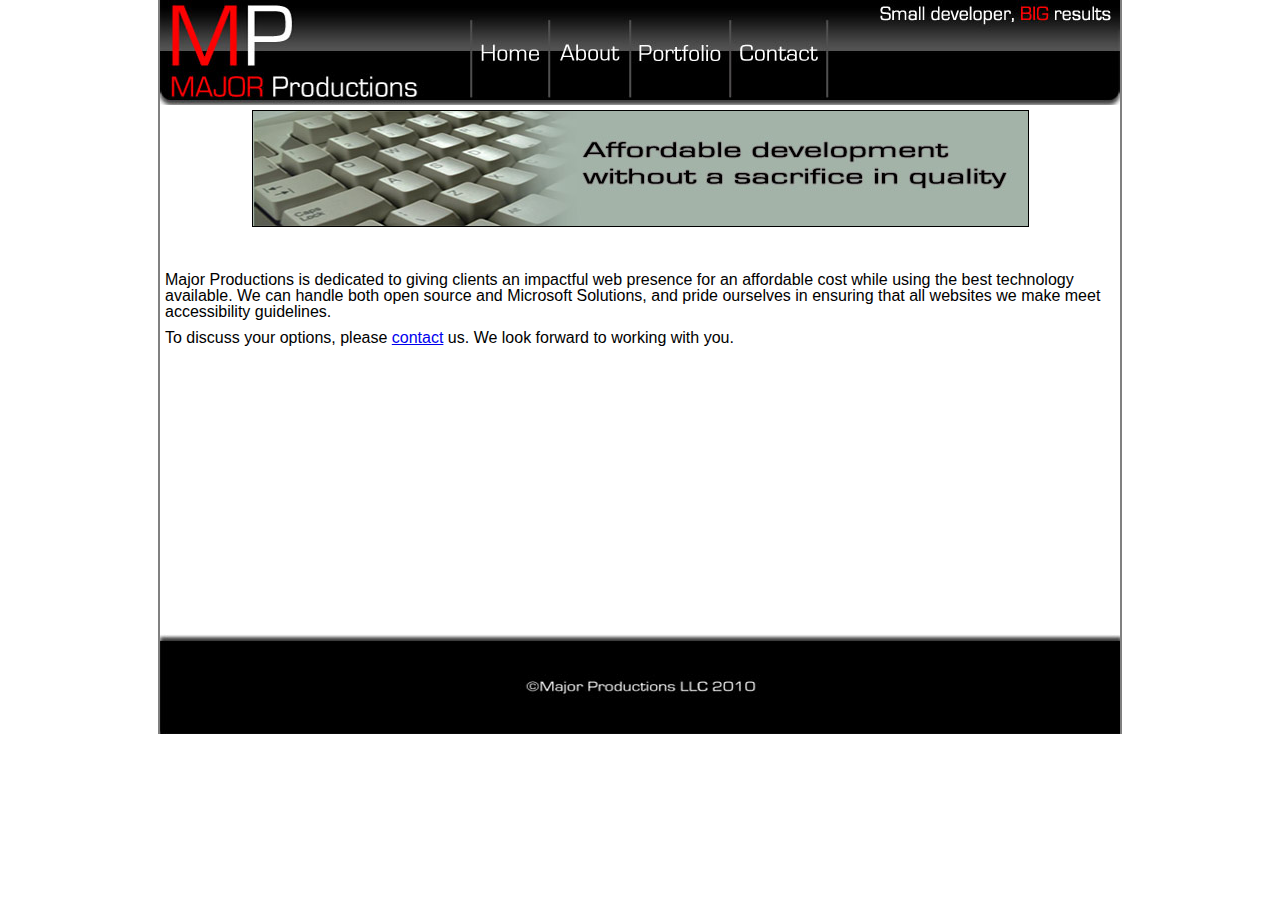
<file: index.html>
<!doctype html>
<html lang="en-us">
	<head>
		<meta charset="UTF-8" />
		<title>Major Productions</title>
		<link rel="stylesheet" type="text/css" href="css/reset.css" />
		<link rel="stylesheet" type="text/css" href="css/mp.css" />
		<link rel="stylesheet" type="text/css" href="css/index.css" />
	</head>
	
	<body>
		<div id="site">
			<div id="header">
					<ul>
						<li id="home"><a href="#" title="Home">Home</a></li>
						<li id="about"><a href="about.html" title="About">About</a></li>
						<li id="portfolio"><a href="portfolio.html" title="Portfolio">Portfolio</a></li>
						<li id="contact"><a href="contact.html" title="Contact">Contact</a></li>
					</ul>
			</div>
		
			<div id="content">
				<img src="images/keyboard.jpg" alt="Affordable development without a sacrifice in quality" id="keyboard" />
				<p>
					Major Productions is dedicated to giving clients an impactful web presence for an affordable cost while using the 
					best technology available.  We can handle both open source and Microsoft Solutions, and pride ourselves in ensuring 
					that all websites we make meet accessibility guidelines.
				</p>
				<p>
					To discuss your options, please <a href="contact.html">contact</a> us.  We look forward to working with you.
				</p>
				<div id="spacer"></div>
			</div>
			
			<div id="footer">
				&copy; Major Productions LLC 2010
			</div>
		</div>
	</body>
	
</html>
</file>
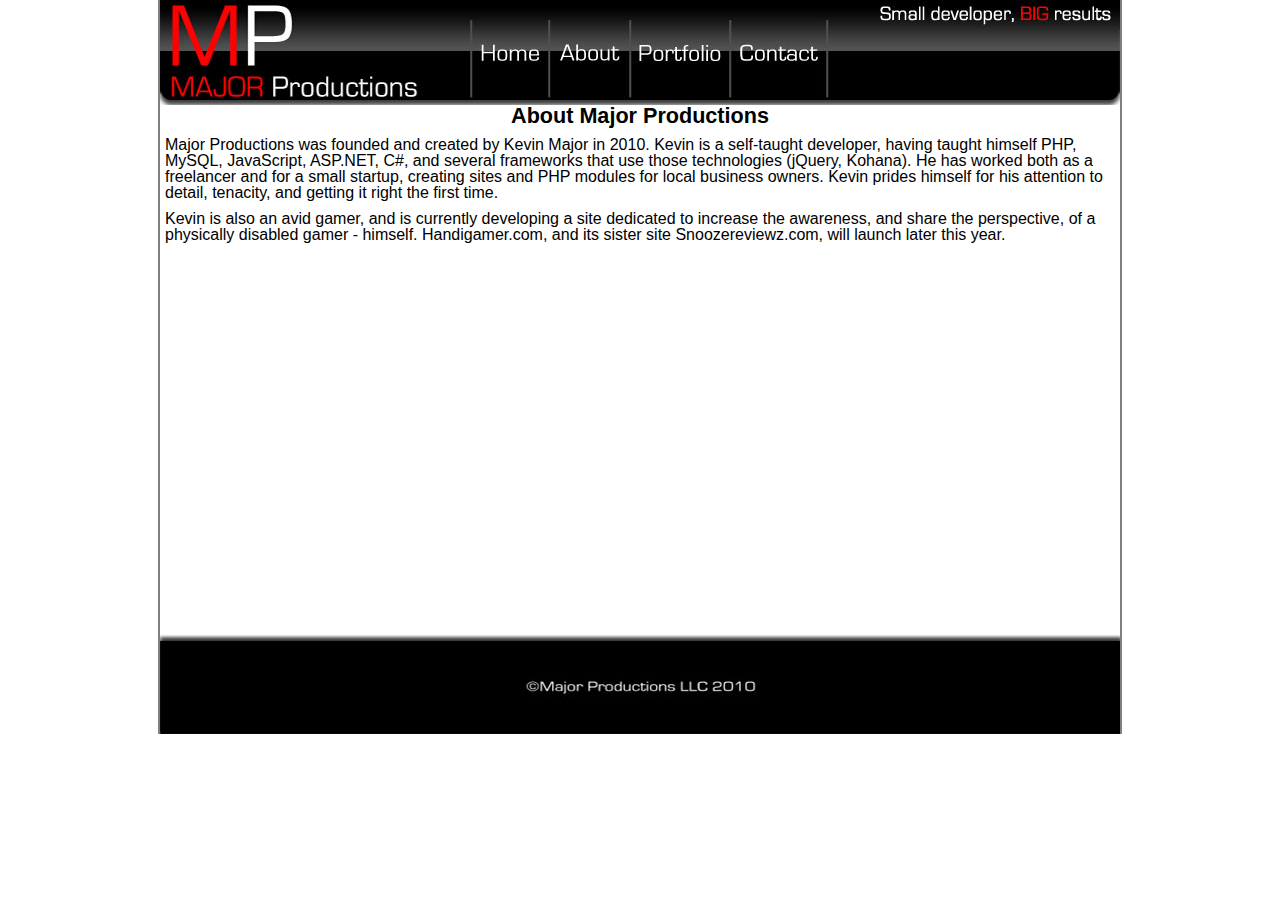
<file: about.html>
<!doctype html>
<html lang="en-us">
	<head>
		<meta charset="UTF-8" />
		<title>Major Productions - About</title>
		<link rel="stylesheet" type="text/css" href="css/reset.css" />
		<link rel="stylesheet" type="text/css" href="css/mp.css" />
		<link rel="stylesheet" type="text/css" href="css/about.css" />
	</head>
	
	<body>
		<div id="site">
			<div id="header">
					<ul>
						<li id="home"><a href="index.html" title="Home">Home</a></li>
						<li id="about"><a href="#" title="About">About</a></li>
						<li id="portfolio"><a href="portfolio.html" title="Portfolio">Portfolio</a></li>
						<li id="contact"><a href="contact.html" title="Contact">Contact</a></li>
					</ul>
			</div>
		
			<div id="content">
				<h1>About Major Productions</h1>
				<p>
					Major Productions was founded and created by Kevin Major in 2010.  Kevin is a self-taught developer, having taught himself 
					PHP, MySQL, JavaScript, ASP.NET, C#, and several frameworks that use those technologies (jQuery, Kohana).  He has worked both 
					as a freelancer and for a small startup, creating sites and PHP modules for local business owners.  Kevin prides himself for 
					his attention to detail, tenacity, and getting it right the first time.
				</p>
				<p>
					Kevin is also an avid gamer, and is currently developing a site dedicated to increase the awareness, and share the perspective, of 
					a physically disabled gamer - himself.  Handigamer.com, and its sister site Snoozereviewz.com, will launch later this year.
				</p>
				<div id="spacer"></div>
			</div>
			
			<div id="footer">
				&copy; Major Productions LLC 2010
			</div>
		</div>
	</body>
	
</html>
</file>
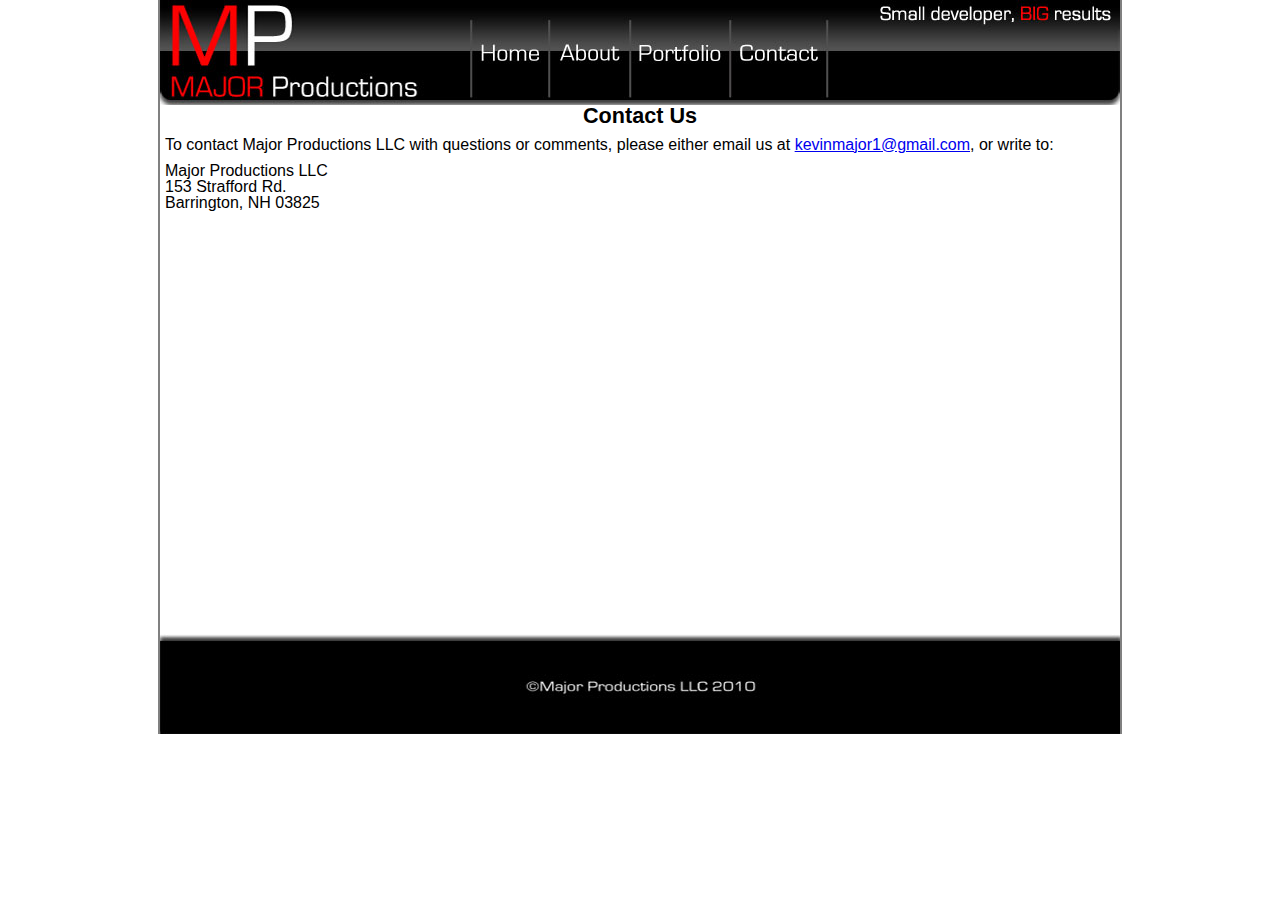
<file: contact.html>
<!doctype html>
<html lang="en-us">
	<head>
		<meta charset="UTF-8" />
		<title>Major Productions - Contact</title>
		<link rel="stylesheet" type="text/css" href="css/reset.css" />
		<link rel="stylesheet" type="text/css" href="css/mp.css" />
		<link rel="stylesheet" type="text/css" href="css/contact.css" />
	</head>
	
	<body>
		<div id="site">
			<div id="header">
					<ul>
						<li id="home"><a href="index.html" title="Home">Home</a></li>
						<li id="about"><a href="about.html" title="About">About</a></li>
						<li id="portfolio"><a href="portfolio.html" title="Portfolio">Portfolio</a></li>
						<li id="contact"><a href="#" title="Contact">Contact</a></li>
					</ul>
			</div>
		
			<div id="content">
				<h1>Contact Us</h1>
				<p>To contact Major Productions LLC with questions or comments, please either email us at 
				<a href="mailto:kevinmajor1@gmail.com">kevinmajor1@gmail.com</a>, or write to:</p>
				<p>Major Productions LLC<br />
				153 Strafford Rd.<br />
				Barrington, NH 03825</p>
				<div id="spacer"></div>
			</div>
			
			<div id="footer">
				&copy; Major Productions LLC 2010
			</div>
		</div>
	</body>
	
</html>
</file>
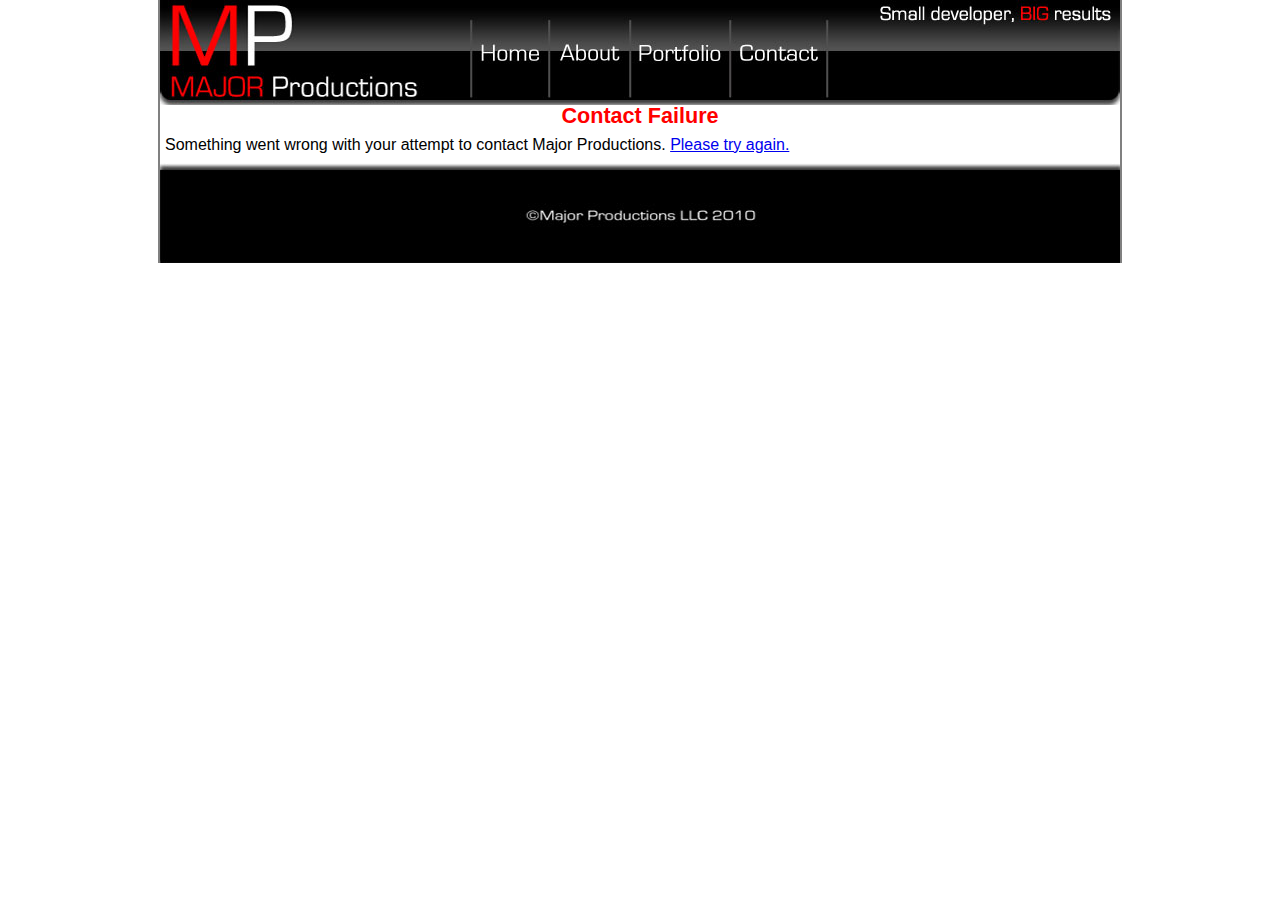
<file: failure.html>
<!doctype html>
<html lang="en-us">
	<head>
		<meta charset="UTF-8" />
		<title>Major Productions - Contact Failure</title>
		<link rel="stylesheet" type="text/css" href="css/reset.css" />
		<link rel="stylesheet" type="text/css" href="css/mp.css" />
		<link rel="stylesheet" type="text/css" href="css/failure.css" />
	</head>
	
	<body>
		<div id="site">
			<div id="header">
					<ul>
						<li id="home"><a href="index.html" title="Home">Home</a></li>
						<li id="about"><a href="about.html" title="About">About</a></li>
						<li id="portfolio"><a href="portfolio.html" title="Portfolio">Portfolio</a></li>
						<li id="contact"><a href="contact.html" title="Contact">Contact</a></li>
					</ul>
			</div>
		
			<div id="content">
				<h1>Contact Failure</h1>
				<p>Something went wrong with your attempt to contact Major Productions.  <a href="contact.html">Please try again.</a></p>
			</div>
			
			<div id="footer">
				&copy; Major Productions LLC 2010
			</div>
		</div>
	</body>
	
</html>
</file>
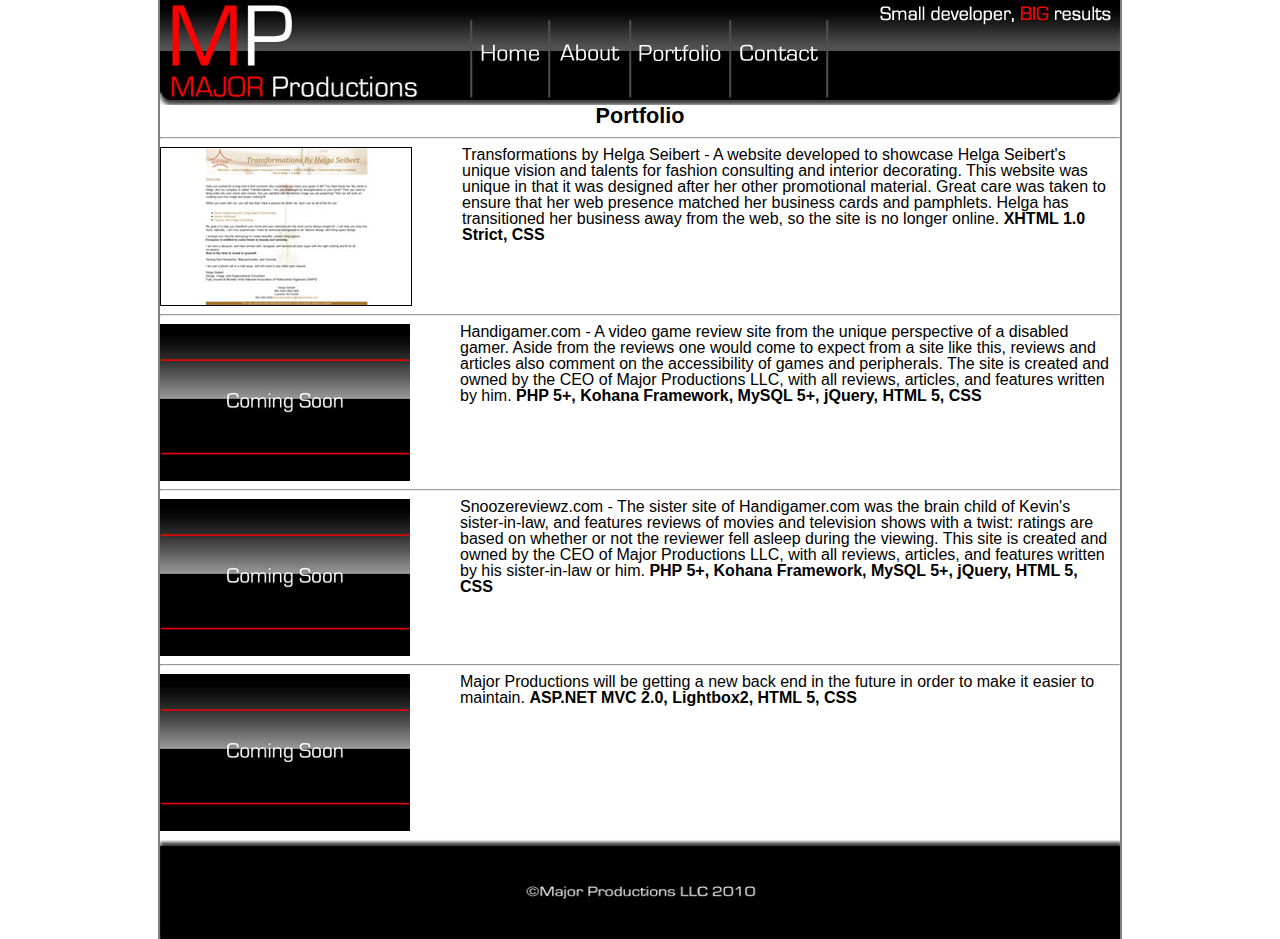
<file: portfolio.html>
<!doctype html>
<html lang="en-us">
	<head>
		<meta charset="UTF-8" />
		<title>Major Productions - Portfolio</title>
		<link rel="stylesheet" type="text/css" href="css/reset.css" />
		<link rel="stylesheet" type="text/css" href="css/mp.css" />
		<link rel="stylesheet" type="text/css" href="css/portfolio.css" />
		<link rel="stylesheet" type="text/css" href="css/lightbox.css" />
		<script type="text/javascript" src="js/prototype.js"></script>
		<script type="text/javascript" src="js/scriptaculous.js?load=effects,builder"></script>
		<script type="text/javascript" src="js/lightbox.js"></script>
	</head>
	
	<body>
		<div id="site">
			<div id="header">
					<ul>
						<li id="home"><a href="index.html" title="Home">Home</a></li>
						<li id="about"><a href="about.html" title="About">About</a></li>
						<li id="portfolio"><a href="#" title="Portfolio">Portfolio</a></li>
						<li id="contact"><a href="contact.html" title="Contact">Contact</a></li>
					</ul>
			</div>
		
			<div id="content">
				<h1>Portfolio</h1>
				<hr />
				<a href="images/Helga.jpg" rel="lightbox" title="Transformations by Helga Seibert"><img src="images/Helga_thumb.jpg" alt="Transformations by Helga Seibert" style="border: 1px solid #000;" /></a>
				<div class="portDesc">
					Transformations by Helga Seibert - A website developed to showcase Helga Seibert's unique vision and talents for fashion consulting and 
					interior decorating.  This website was unique in that it was designed after her other promotional material.  Great care was taken to 
					ensure that her web presence matched her business cards and pamphlets.  Helga has transitioned her business away from the web, 
					so the site is no longer online.  <span class="techSpecs">XHTML 1.0 Strict, CSS</span>
				</div>
				<hr />
				<img src="images/Thumb.jpg" alt="Coming Soon - Handigamer.com" />
				<div class="portDesc">
					Handigamer.com - A video game review site from the unique perspective of a disabled gamer.  Aside from the reviews one would come to 
					expect from a site like this, reviews and articles also comment on the accessibility of games and peripherals.  The site is created and 
					owned by the CEO of Major Productions LLC, with all reviews, articles, and features written by him.  <span class="techSpecs">PHP 5+, 
					Kohana Framework, MySQL 5+, jQuery, HTML 5, CSS</span>
				</div>
				<hr />
				<img src="images/Thumb.jpg" alt="Coming Soon - Snoozereviewz.com" />
				<div class="portDesc">
					Snoozereviewz.com - The sister site of Handigamer.com was the brain child of Kevin's sister-in-law, and features reviews of movies and 
					television shows with a twist: ratings are based on whether or not the reviewer fell asleep during the viewing.  This site is created 
					and owned by the CEO of Major Productions LLC, with all reviews, articles, and features written by his sister-in-law or him.  
					<span class="techSpecs">PHP 5+, Kohana Framework, MySQL 5+, jQuery, HTML 5, CSS</span>
				</div>
				<hr />
				<img src="images/Thumb.jpg" alt="Coming Soon - Revamped Major Productions" />
				<div class="portDesc">
					Major Productions will be getting a new back end in the future in order to make it easier to maintain.  <span class="techSpecs">ASP.NET MVC 2.0, 
					Lightbox2, HTML 5, CSS</span>
				</div>
			</div>
			
			<div id="footer">
				&copy; Major Productions LLC 2010
			</div>
		</div>
	</body>
	
</html>
</file>
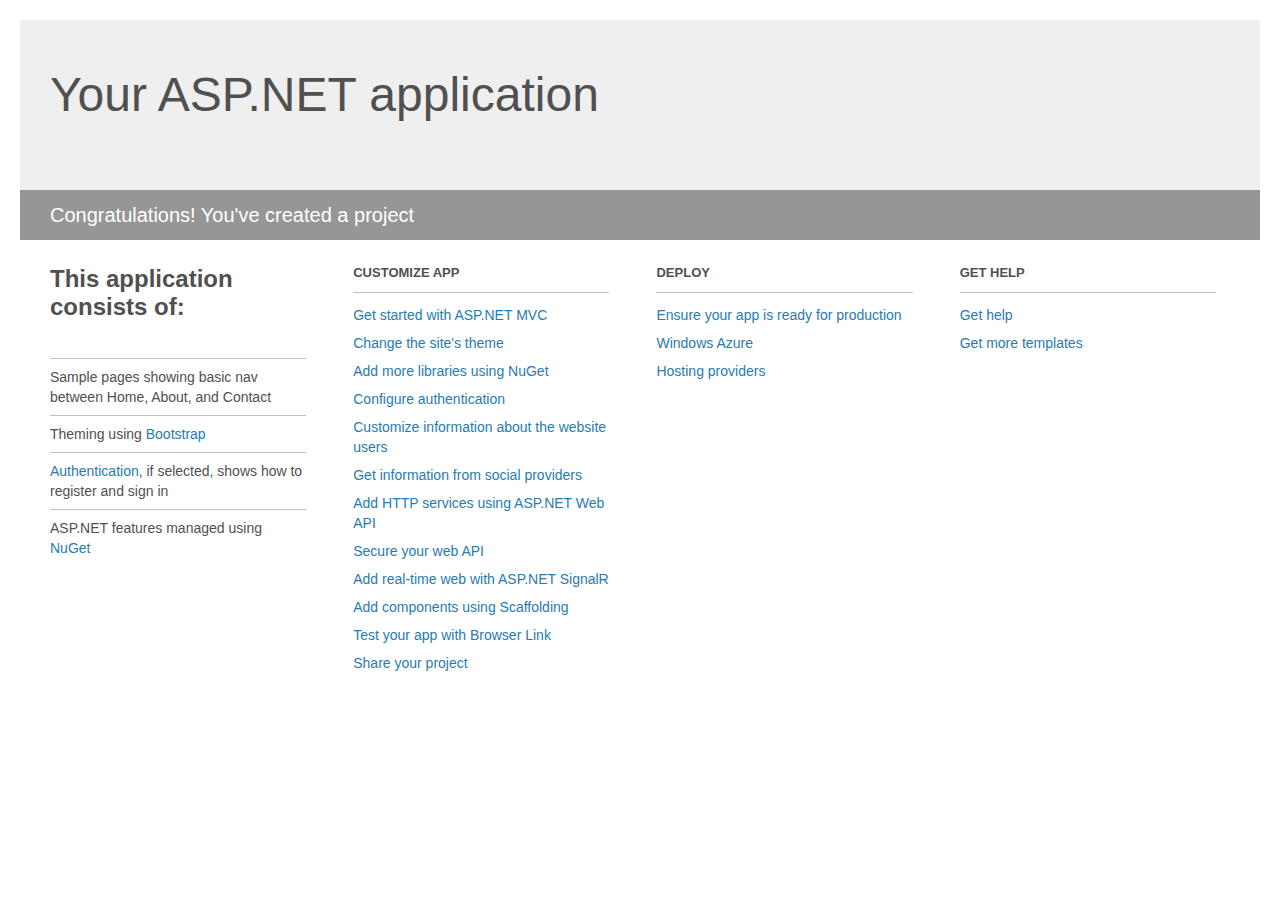
<file: MajorProductions/Project_Readme.html>
﻿<!DOCTYPE html>
<html lang="en">
<head>
    <meta charset="utf-8" />
    <title>Your ASP.NET application</title>
    <style>
        body {
            background: #fff;
            color: #505050;
            font: 14px 'Segoe UI', tahoma, arial, helvetica, sans-serif;
            margin: 20px;
            padding: 0;
        }

        #header {
            background: #efefef;
            padding: 0;
        }

        h1 {
            font-size: 48px;
            font-weight: normal;
            margin: 0;
            padding: 0 30px;
            line-height: 150px;
        }

        p {
            font-size: 20px;
            color: #fff;
            background: #969696;
            padding: 0 30px;
            line-height: 50px;
        }

        #main {
            padding: 5px 30px;
        }

        .section {
            width: 21.7%;
            float: left;
            margin: 0 0 0 4%;
        }

            .section h2 {
                font-size: 13px;
                text-transform: uppercase;
                margin: 0;
                border-bottom: 1px solid silver;
                padding-bottom: 12px;
                margin-bottom: 8px;
            }

            .section.first {
                margin-left: 0;
            }

                .section.first h2 {
                    font-size: 24px;
                    text-transform: none;
                    margin-bottom: 25px;
                    border: none;
                }

                .section.first li {
                    border-top: 1px solid silver;
                    padding: 8px 0;
                }

            .section.last {
                margin-right: 0;
            }

        ul {
            list-style: none;
            padding: 0;
            margin: 0;
            line-height: 20px;
        }

        li {
            padding: 4px 0;
        }

        a {
            color: #267cb2;
            text-decoration: none;
        }

            a:hover {
                text-decoration: underline;
            }
    </style>
</head>
<body>

    <div id="header">
        <h1>Your ASP.NET application</h1>
        <p>Congratulations! You've created a project</p>
    </div>

    <div id="main">
        <div class="section first">
            <h2>This application consists of:</h2>
            <ul>
                <li>Sample pages showing basic nav between Home, About, and Contact</li>
                <li>Theming using <a href="http://go.microsoft.com/fwlink/?LinkID=320754">Bootstrap</a></li>
                <li><a href="http://go.microsoft.com/fwlink/?LinkID=320755">Authentication</a>, if selected, shows how to register and sign in</li>
                <li>ASP.NET features managed using <a href="http://go.microsoft.com/fwlink/?LinkID=320756">NuGet</a></li>
            </ul>
        </div>

        <div class="section">
            <h2>Customize app</h2>
            <ul>
                <li><a href="http://go.microsoft.com/fwlink/?LinkID=320757">Get started with ASP.NET MVC</a></li>
                <li><a href="http://go.microsoft.com/fwlink/?LinkID=320758">Change the site's theme</a></li>
                <li><a href="http://go.microsoft.com/fwlink/?LinkID=320759">Add more libraries using NuGet</a></li>
                <li><a href="http://go.microsoft.com/fwlink/?LinkID=320760">Configure authentication</a></li>
                <li><a href="http://go.microsoft.com/fwlink/?LinkID=320761">Customize information about the website users</a></li>
                <li><a href="http://go.microsoft.com/fwlink/?LinkID=320762">Get information from social providers</a></li>
                <li><a href="http://go.microsoft.com/fwlink/?LinkID=320763">Add HTTP services using ASP.NET Web API</a></li>
                <li><a href="http://go.microsoft.com/fwlink/?LinkID=320764">Secure your web API</a></li>
                <li><a href="http://go.microsoft.com/fwlink/?LinkID=320765">Add real-time web with ASP.NET SignalR</a></li>
                <li><a href="http://go.microsoft.com/fwlink/?LinkID=320766">Add components using Scaffolding</a></li>
                <li><a href="http://go.microsoft.com/fwlink/?LinkID=320767">Test your app with Browser Link</a></li>
                <li><a href="http://go.microsoft.com/fwlink/?LinkID=320768">Share your project</a></li>
            </ul>
        </div>

        <div class="section">
            <h2>Deploy</h2>
            <ul>
                <li><a href="http://go.microsoft.com/fwlink/?LinkID=320769">Ensure your app is ready for production</a></li>
                <li><a href="http://go.microsoft.com/fwlink/?LinkID=320770">Windows Azure</a></li>
                <li><a href="http://go.microsoft.com/fwlink/?LinkID=320771">Hosting providers</a></li>
            </ul>
        </div>

        <div class="section last">
            <h2>Get help</h2>
            <ul>
                <li><a href="http://go.microsoft.com/fwlink/?LinkID=320772">Get help</a></li>
                <li><a href="http://go.microsoft.com/fwlink/?LinkID=320773">Get more templates</a></li>
            </ul>
        </div>
    </div>

</body>
</html>
</file>
<file: css/mp.css>
body { font-family: Arial, Helvetica, sans-serif; }
#site { margin: 0 auto; width: 960px; border-left: 2px solid gray; border-right: 2px solid gray; } 
#header { position: relative; width: 960px; height: 105px; background: url(../images/Header.jpg) no-repeat; }
h1 { text-align: center; font-size: 1.35em; margin-bottom: 10px; }
ul { position: absolute; left: 310px; overflow: hidden; }
ul li { display: inline; float: left; }
ul li a { display: block; height: 100px; font-size: 0px; }
p { margin: 10px 5px; }

#home a { width: 81px; background: url(../images/Home.jpg); }
#home a:hover { background: url(../images/Home.jpg) 0 -100px; overflow: hidden; }

#about a { width: 81px; background: url(../images/About.jpg); overflow: hidden; }
#about a:hover { background: url(../images/About.jpg) 0 -100px; overflow: hidden; }

#portfolio a { width: 101px; background: url(../images/Portfolio.jpg); overflow: hidden; }
#portfolio a:hover { background: url(../images/Portfolio.jpg) 0 -100px; overflow: hidden; }

#contact a { width: 96px; background: url(../images/Contact.jpg); overflow: hidden; }
#contact a:hover { background: url(../images/Contact.jpg) 0 -100px; overflow: hidden; }

#footer { width: 960px; height: 100px; background: url(../images/Footer.jpg) no-repeat; font-size: 0px; }
</file>
<file: css/index.css>
#keyboard { display: block; margin: 5px auto 45px auto; border: 1px solid #000; }
#spacer { margin-bottom: 288px; }
</file>
<file: css/about.css>
#spacer { margin-bottom: 391px; }
</file>
<file: css/contact.css>
#spacer { margin-bottom: 423px; }
</file>
<file: css/failure.css>
h1 { color: #f00; }
</file>
<file: css/portfolio.css>
img { float: left; margin-bottom: 8px; }
.portDesc { margin-left: 50px; float: left; width: 650px; }
.techSpecs { font-weight: bold; }
hr { clear: left; }
#footer { clear: left; }
</file>
